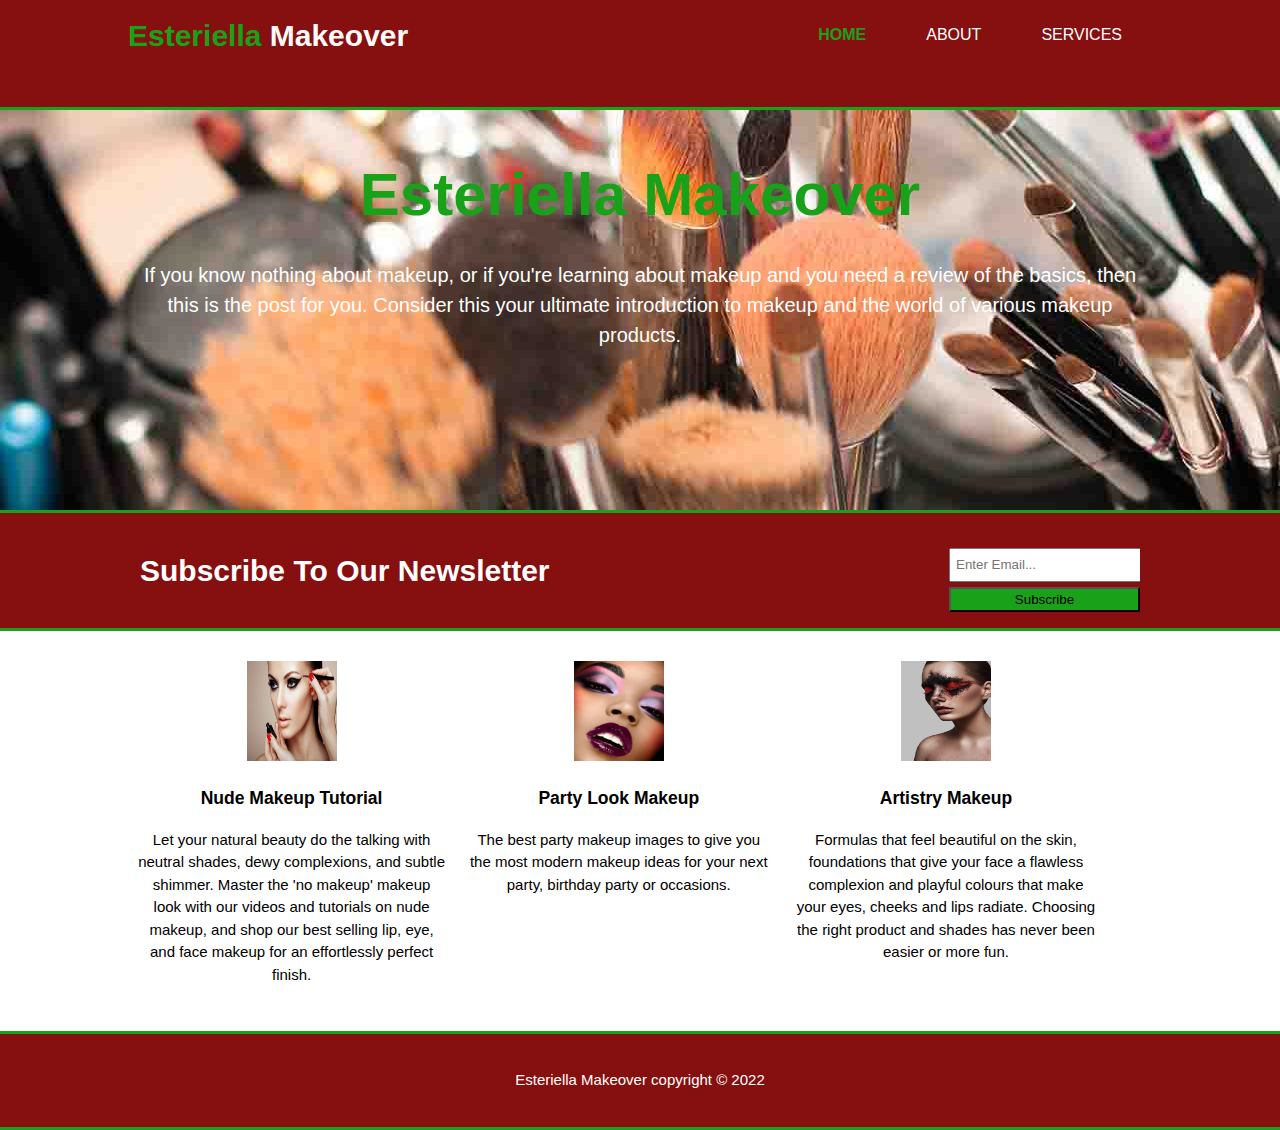
<file: index.html>
<!DOCTYPE html>
<html lang="en">
    <head>
        <meta charset="UTF-8">
        <meta http-equiv="X-UA-Compatible" content="IE=edge">
        <meta name="viewport" content="width=device-width, initial-scale=1.0">
        <meta name=" description" content="The Best Makeover For Your Face">
        <meta name="keywords" content="Makeover, makeup for my face, nude makeup, makeup idea, how to apply foundation, makeup material">
        <meta name="author" content="Agbaje Opeyemi Esther">
        <title>Esterialla Makeover| welcome</title>
        <link rel="stylesheet" href="./css/style.css">
    </head>
    <body>
        <header>
            <div class="container">
            <div id="branding">
                <h1><span class="highlight">Esteriella</span> Makeover </h1>
            </div>
            <nav>
                <ul>
                    <li class="current"><a href="index.html">Home</a></li>
                    <li><a href="about.html">About</a></li>
                    <li><a href="services.html">Services</a></li>
                </ul>
            </nav>
        </header>
        <section id="showcase">
          <div class="container">
            <h1>Esteriella Makeover</h1>
            <p>If you know nothing about makeup, or if you're learning about makeup and you need a review of the basics, then this is the post for you. Consider this your ultimate introduction to makeup and the world of various makeup products.</p>
          </div>  
        </section>
        <section id="newsletter">
            <div class="container">
                <h1>Subscribe To Our Newsletter</h1>
                <form>
                    <input type="email" placeholder="Enter Email...">
                    <button type="submit" class="button_1">Subscribe</button>
                </form>
            </div>
        </section>
        <section id="boxes">
            <div class="container">
                <div class="box">
                    <img width="200" height="100" src="./images/art.jpg">
                    <h3>Nude Makeup Tutorial</h3>
                <p>Let your natural beauty do the talking with neutral shades, dewy complexions, and subtle shimmer. Master the 'no makeup' makeup look with our videos and tutorials on nude makeup, and shop our best selling lip, eye, and face makeup for an effortlessly perfect finish.</p>
            </div>
                <div class="box">
                    <img width="200" height="100" src="./images/Makeup-Tricks.jpg">
                    <h3>Party Look Makeup</h3>
                    <p>The best party makeup images to give you the most modern makeup ideas for your next party, birthday party or occasions.</p>
                </div>
                <div class="box">
                    <img width="200" height="100" src="./images/Fashion-beauty.jpg">
                    <h3>Artistry Makeup</h3>
                    <p>Formulas that feel beautiful on the skin, foundations that give your face a flawless complexion and playful colours that make your eyes, cheeks and lips radiate. Choosing the right product and shades has never been easier or more fun.</p>
                </div>
            </div>
           
        </section>
        <footer>
            <p>Esteriella Makeover copyright &copy; 2022</p>
        </footer>
        
    </body>
</html>
</file>
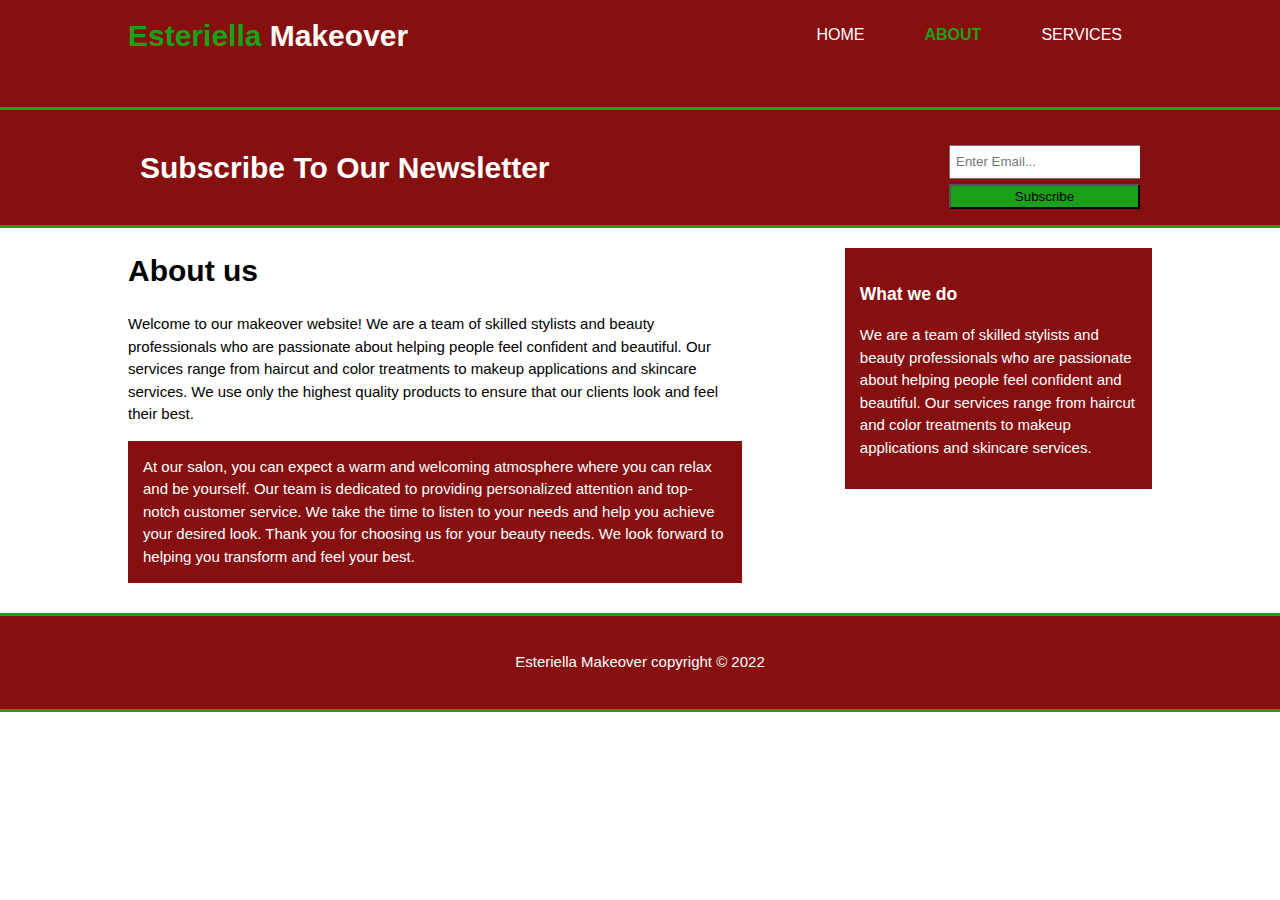
<file: about.html>
<!DOCTYPE html>
<html lang="en">
    <head>
        <meta charset="UTF-8">
        <meta http-equiv="X-UA-Compatible" content="IE=edge">
        <meta name="viewport" content="width=device-width, initial-scale=1.0">
        <meta name=" description" content="The Best Makeover For Your Face">
        <meta name="keywords" content="Makeover, makeup for my face, nude makeup, makeup idea, how to apply foundation, makeup material">
        <meta name="author" content="Agbaje Opeyemi Esther">
        <title>Esterialla Makeover| About</title>
        <link rel="stylesheet" href="./css/style.css">
    </head>
    <body>
        <header>
            <div class="container">
            <div id="branding">
                <h1><span class="highlight">Esteriella</span> Makeover </h1>
            </div>
            <nav>
                <ul>
                    <li><a href="index.html">Home</a></li>
                    <li class="current"><a href="about.html">About</a></li>
                    <li><a href="services.html">Services</a></li>
                </ul>
            </nav>
        </header>
        <section id="newsletter">
            <div class="container">
                <h1>Subscribe To Our Newsletter</h1>
                <form>
                    <input type="email" placeholder="Enter Email...">
                    <button type="submit" class="button_1">Subscribe</button>
                </form>
            </div>
        </section>
        <section id="main">
            <div class="container">
              <article id="main-col">
                <h1 class="pagetitle">About us</h1>
                  <p>Welcome to our makeover website! We are a team of skilled stylists and beauty professionals who are passionate about helping people feel confident and beautiful. Our services range from haircut and color treatments to makeup applications and skincare services. We use only the highest quality products to ensure that our clients look and feel their best.
                    <p class="dark">

                    At our salon, you can expect a warm and welcoming atmosphere where you can relax and be yourself. Our team is dedicated to providing personalized attention and top-notch customer service. We take the time to listen to your needs and help you achieve your desired look.
                    
                    Thank you for choosing us for your beauty needs. We look forward to helping you transform and feel your best.
                </p>

                </article>
                <aside id="sidebar">
                    <div class="dark">
                      <h3>What we do</h3>
                          <p>
                        We are a team of skilled stylists and beauty professionals who are passionate about helping people feel confident and beautiful. Our services range from haircut and color treatments to makeup applications and skincare services.
                          </p>
                </div>
                </aside>
            </div>
        </section>
        <footer>
            <p>Esteriella Makeover copyright &copy; 2022</p>
        </footer>
        
    </body>
</html>
</file>
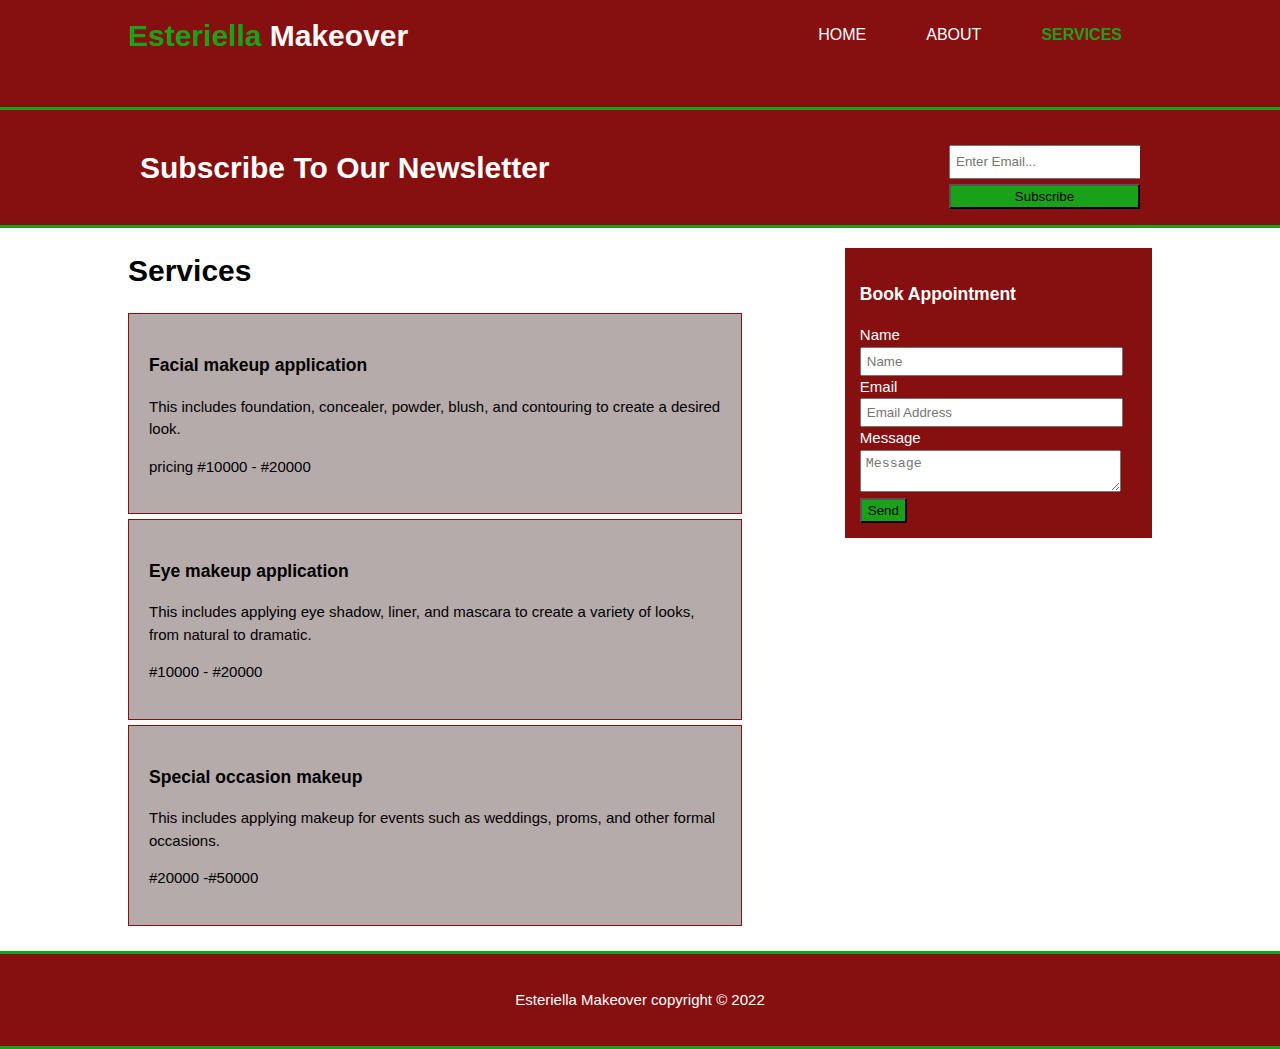
<file: services.html>
<!DOCTYPE html>
<html lang="en">
    <head>
        <meta charset="UTF-8">
        <meta http-equiv="X-UA-Compatible" content="IE=edge">
        <meta name="viewport" content="width=device-width, initial-scale=1.0">
        <meta name=" description" content="The Best Makeover For Your Face">
        <meta name="keywords" content="Makeover, makeup for my face, nude makeup, makeup idea, how to apply foundation, makeup material">
        <meta name="author" content="Agbaje Opeyemi Esther">
        <title>Esterialla Makeover| Services</title>
        <link rel="stylesheet" href="./css/style.css">
    </head>
    <body>
        <header>
            <div class="container">
            <div id="branding">
                <h1><span class="highlight">Esteriella</span> Makeover </h1>
            </div>
            <nav>
                <ul>
                    <li><a href="index.html">Home</a></li>
                    <li><a href="about.html">About</a></li>
                    <li class="current"><a href="services.html">Services</a></li>
                </ul>
            </nav>
        </header>
        <section id="newsletter">
            <div class="container">
                <h1>Subscribe To Our Newsletter</h1>
                <form>
                    <input type="email" placeholder="Enter Email...">
                    <button type="submit" class="button_1">Subscribe</button>
                </form>
            </div>
        </section>
        <section id="main">
            <div class="container">
              <article id="main-col">
                <h1 class="pagetitle">Services</h1>
                  <ul id="Services">
                    <li>
                        <h3>Facial makeup application</h3>
                        <p>This includes foundation, concealer, powder, blush, and contouring to create a desired look.</p>
                        <p>pricing #10000 - #20000</p>
                    </li>
                    <li><h3>Eye makeup application</h3>
                        <p>This includes applying eye shadow, liner, and mascara to create a variety of looks, from natural to dramatic.</p>
                        <p>#10000 - #20000</p>
                    </li>
                    <li><h3>Special occasion makeup</h3>
                        <p>This includes applying makeup for events such as weddings, proms, and other formal occasions.</p>
                        <p>#20000 -#50000</p>
                    </li>
                  </ul>

                </article>
                <aside id="sidebar">
                    <div class="dark">
                      <h3>Book Appointment</h3>
                         <form class="Appointment">
                            <div>
                                <label>Name</label><br>
                                <input type="text" placeholder="Name">
                            </div>
                            <div>
                                <label>Email</label><br>
                                <input type="text" placeholder="Email Address">
                            </div>
                            <div>
                                <label>Message</label><br>
                                <textarea placeholder="Message"></textarea>
                            </div>
                            <button class="button_1" type="submit">Send</button>
                         </form>
                </div>
                </aside>
            </div>
        </section>
        <footer>
            <p>Esteriella Makeover copyright &copy; 2022</p>
        </footer>
        
    </body>
</html>
</file>
<file: css/style.css>
body{
    font: 15px/1.5 Arial, Helvetica, sans-serif;
    padding: 0;
    margin: 0;
    background-color:white;
}

/* Global */
.container{
width: 80%;
margin: auto;
overflow: hidden;
}

ul{
    margin: 0;
    padding: 0;
}

.button_1{
    height: 25px;
    background: rgb(25, 161, 25);
}

.dark{
    padding: 15px;
    background: rgb(134, 15, 15);
    color: white;
    margin-top: 10px;
    margin-bottom: 10px;
}

/* Header */
header{
    background: rgb(134, 15, 15);
    color: rgb(255, 251, 251);
    padding-top: 1%;
    min-height: 10%;
    border-bottom:rgb(25, 161, 25) 3px solid;
}
header a{
    color: white;
    text-decoration: none;
    text-transform: uppercase;
    font-size: 16px;
}

header ul{
    margin: 0;
    padding: 0;
}

header li{
    float: left;
    display: inline;
    padding: 0 30px 0 30px;
    
}

header #branding{
    float: left;
}

header #branding h1{
    margin: 0;
}

header nav{
    float: right;
    margin-top: 10px;
    margin-bottom: 40px;
}

header .highlight, header .current a{
    color: rgb(25, 161, 25);
    font-weight: bold;
}

header a:hover{
    color: rgb(85, 145, 145);
    font-weight: bold;
}

/* showcase */
#showcase{
    min-height: 400px;
    background:url('../images/make\ up\ brushes.jpg') no-repeat 0 -400px;
    text-align: center;
    color: rgb(25, 161, 25);
    border-bottom:rgb(25, 161, 25) 3px solid;
}

#showcase h1{
margin-top: 100px;
font-size: 60px;
margin-bottom: 10px;
}

#showcase p{
    font-size: 20px;
    color: white;
}

/* newsletter */
#newsletter{
    padding: 15px;
    color: #ffff;
    background: rgb(134, 15, 15);
    border-bottom:rgb(25, 161, 25) 3px solid;
}

#newsletter h1{
    float: left;
}

#newsletter form{
    float: right;
    margin-top: 20px;
}

#newsletter input[type="email"]{
    padding: 5px;
    height: 20px;
    width: 250px;
}

/* boxes */
#boxes{
    margin-top: 20px;
}

#boxes .box{
    float: left;
    text-align: center;
    width: 30%;
    padding: 10px;
}

#boxes .box img{
    width: 90px;
}
/*sidebar*/
aside#sidebar{
    float: right;
    width: 30%;
    margin-top: 10px;
}
aside#sidebar .Appointment input, aside#sidebar .Appointment textarea{
    width: 90%;
    padding: 5px;
}
/* main-col */
article#main-col{
    float: left;
    width: 60%;
}
/*Services*/
ul#Services li{
    list-style: none;
    padding:20px;
    border:rgb(134, 15, 15) solid 1px;
    margin-bottom:5px;
    background:rgb(182, 171, 171);
}
/* Media Queries */
@media(max-width: 768px){
    header #branding,
    header nav,
    header nav li,
    #newsletter h1,
    #newsletter form,
    #boxes .box,
    article#main-col,
    aside#sidebar{
        float: none;
        text-align: center;
        width: 100%;}
}
header{
    padding-bottom: 20px;
}
#showcase h1{
    margin-top: 40px;
}
#newsletter button{
    display:block;
    width: 100%;
}
#newsletter form input[type="email"]{
    width: 100%;
    margin-bottom: 5px;
}
footer{
    border-top:rgb(25, 161, 25) 3px solid;
    padding: 20px;
    margin-top: 20px;
    color: white;
    text-align: center;
    background-color: rgb(134, 15, 15);
   border-bottom:rgb(25, 161, 25) 3px solid;
}
</file>
